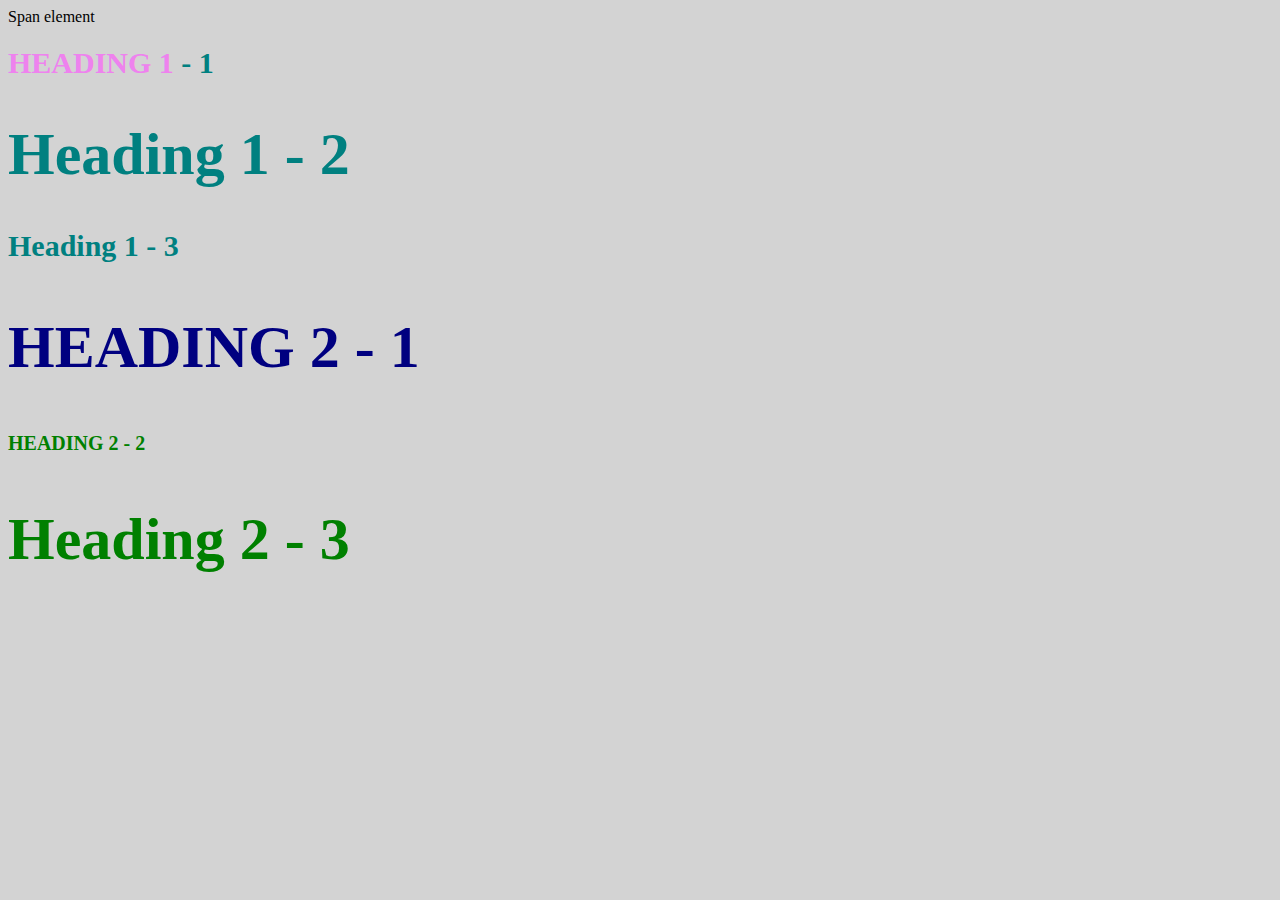
<file: style-test.html>
<!DOCTYPE html>
<html>
<head>
	<title>Style test</title>
	<link rel="stylesheet" type="text/css" href="css/test.css">
</head>
<body>
	<span>Span element</span>
	<h1 class="uppercase"><span>Heading 1</span> - 1</h1>
	<h1 class="big">Heading 1 - 2</h1>
	<h1>Heading 1 - 3</h1>
	<h2 class="big uppercase">Heading 2 - 1</h2>
	<h2 class="uppercase">Heading 2 - 2</h2>
	<h2 class="big">Heading 2 - 3</h2>

</body>
</html>
</file>
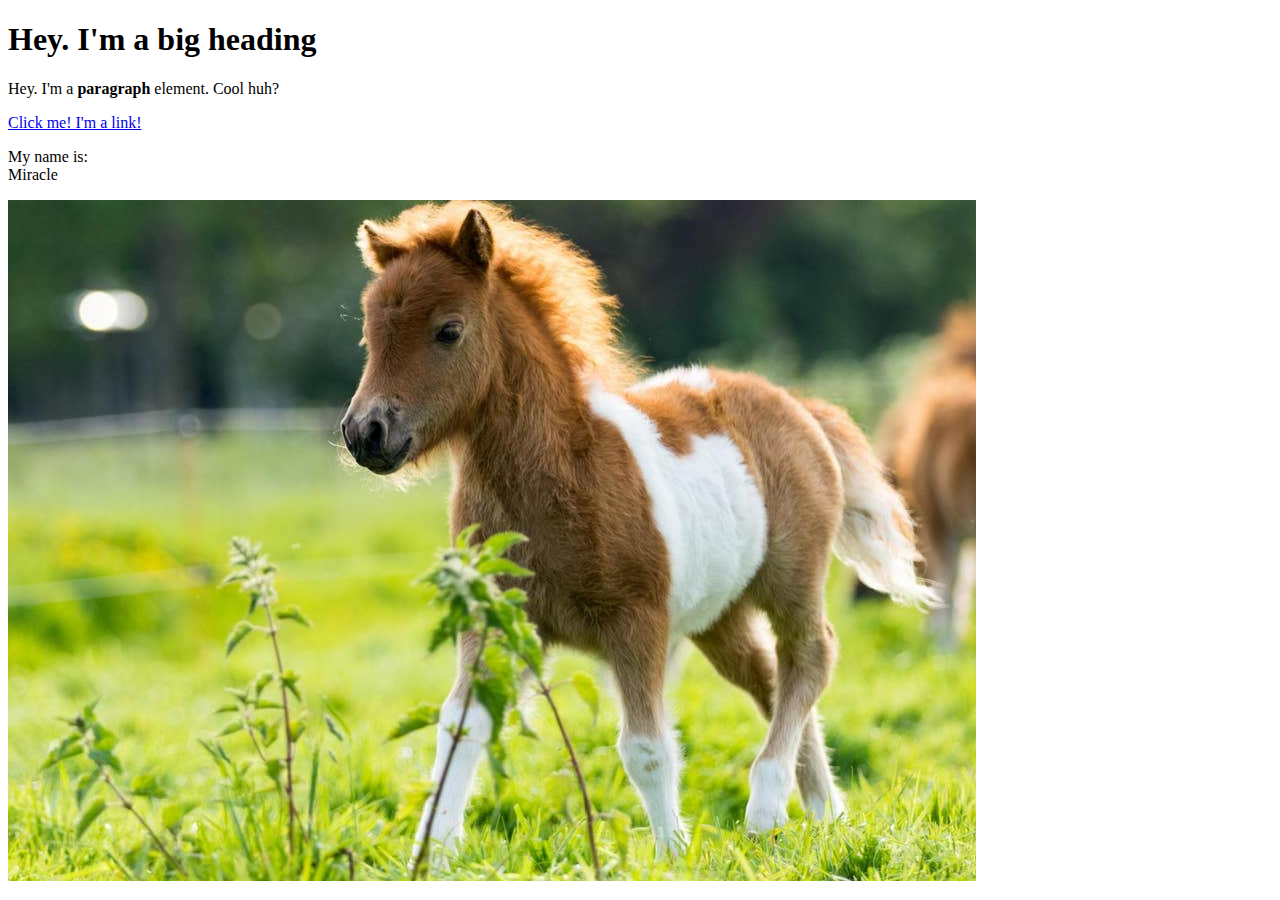
<file: test.html>
<!DOCTYPE html>
<html>
<head>
	<title>Test page</title>
</head>	
<body>
	<h1>Hey. I'm a big heading</h1>
	<p>Hey. I'm a <b>paragraph</b> element. Cool huh?</p>
	<a href="https://google.com" target="_blank" title="Let's go to Google"> Click me! I'm a link!</a>
	<p>My name is:<br>
	Miracle</p>
	<img src="img/pony.jpeg">
</body>
</html>
</file>
<file: css/test.css>
body{
	background-color: lightgrey;
}
h1{
	font-size: 30px;
	color: teal;
}

h2{
	color:red;
	font-size:	20px
}

h2{
	color: green;
}

.big{
	font-size: 60px;
}

.uppercase{
	text-transform: uppercase;
}

.big.uppercase{
	color:navy;
}

h1 span{
	color:violet;
}
</file>
